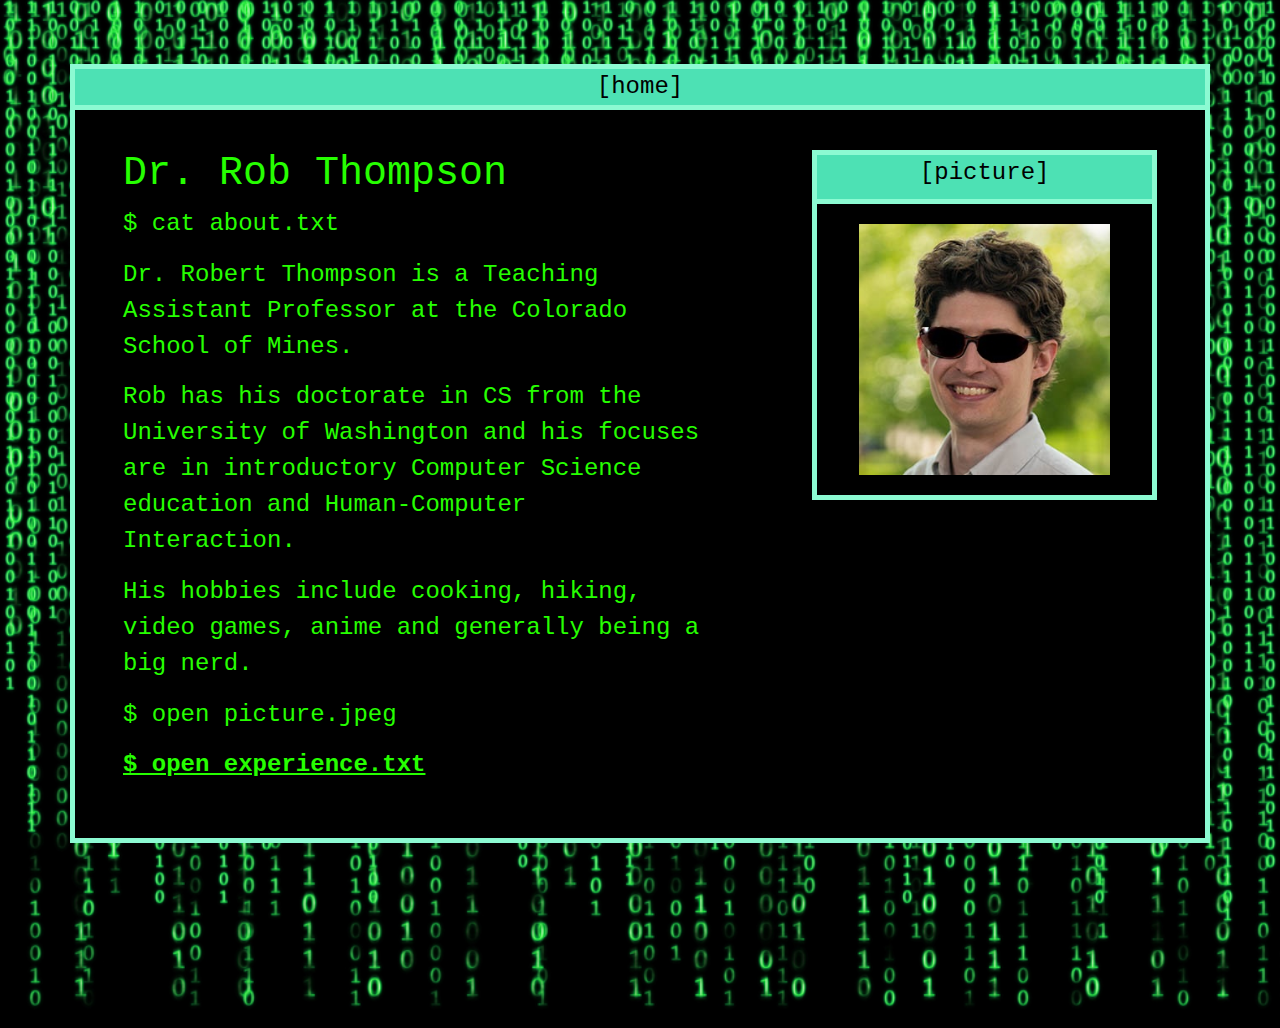
<file: rob/matrix/index.html>
<!DOCTYPE html>
<html lang="en">
  <head>
    <meta charset="UTF-8" />
    <meta name="viewport" content="width=device-width, initial-scale=1.0" />
    <meta name="theme-color" content="#000000" />
    <title>Rob Thompson</title>
    <link
      href="https://cdn.jsdelivr.net/npm/bootstrap@5.3.3/dist/css/bootstrap.min.css"
      rel="stylesheet"
      integrity="sha384-QWTKZyjpPEjISv5WaRU9OFeRpok6YctnYmDr5pNlyT2bRjXh0JMhjY6hW+ALEwIH"
      crossorigin="anonymous"
    />
    <link rel="stylesheet" type="text/css" href="styles.css" />
  </head>
  <body>
    <div class="page-container">
      <div class="container main-container">
        <div class="container-header">
          <p>[home]</p>
        </div>

        <div class="container-content">
          <div class="row">
            <div id="home" class="col-sm-8 text-container">
              <h1>Dr. Rob Thompson</h1>

              <p>$ cat about.txt</p>

              <p>
                Dr. Robert Thompson is a Teaching Assistant Professor at the
                Colorado School of Mines.
              </p>

              <p>
                Rob has his doctorate in CS from the University of Washington
                and his focuses are in introductory Computer Science education
                and Human-Computer Interaction.
              </p>

              <p>
                His hobbies include cooking, hiking, video games, anime and
                generally being a big nerd.
              </p>

              <p>$ open picture.jpeg</p>

              <p id="experience-link">$ open experience.txt</p>
            </div>

            <div id="experience" class="col-sm-8 text-container">
              <h1>Dr. Rob Thompson</h1>

              <p>$ cat experience.txt</p>

              <div class="scroll">
                <p class="bold">Teaching Interests</p>
                <p>
                  My teaching interests and experience center around
                  undergraduate classes, largely first and second- year topics.
                  I have personal teaching experience in HCI, Databases, Data
                  Structures, Artificial Intelligence, Web Programming, and
                  Introductory Computer Science. I am also very interested in
                  UI/UX and educational technology-related classes.
                </p>

                <p class="bold">Education</p>
                <p>University of Washington, September 2006 - December 2019</p>

                <p>
                  Doctor of Philosophy - Paul G. Allen School of Computer
                  Science and Engineering.
                </p>

                <p>
                  Master's Degree - Paul G. Allen School of Computer Science and
                  Engineering.
                </p>

                <p>
                  Bachelor of Science - Computer Science and Physics with
                  honors.
                </p>

                <p class="bold">Teaching Experience</p>
                <p>Colorado School of Mines</p>

                <p>Teaching Assistant Professor, Fall 2021 - Present</p>

                <p>Introduction to Computer Science (CSCI101/CS128)</p>

                <p>Introduction to Computer Science LAB (CSCI102)</p>

                <p>Software Engineering (CSCI306)</p>

                <p>Introduction to HCI (CSCI421)</p>

                <p>Field Session (CSCI370)</p>

                <p>
                  Coordinator for most courses, manages 900+ student intro
                  course.
                </p>

                <p>University of Washington</p>

                <p>Instructor</p>

                <p>
                  Fall 2020 - Introduction to Data Management (CSE344); Class of
                  120. Remote instruction. In-progress.
                </p>

                <p>
                  Summer 2020 - Web Programming (CSE154); Class of 80. Remote
                  instruction. Developed new class assignments.
                </p>

                <p>
                  Summer 2019 - Data Structures (CSE322); Class of 80. Adapted
                  curriculum for shorter summer quarter.
                </p>

                <p>
                  Summer 2018 - Introduction to CS Topics; Class of 12.
                  High-school summer camp through CSE department.
                </p>

                <p class="bold">Published Works</p>

                <p>
                  R. Thompson. (December 2019). Doctoral Thesis. HAWK/KW: An
                  online system for studying dyslexic children’s reading,
                  writing, and programming. (in press, copy can be shared upon
                  request)
                </p>

                <p>
                  R. Thompson, S. Tanimoto, R. Lyman, K. Geselowitz, K. Begay,
                  K. Nielsen, R. Abbott, W. Nagy, M. Raskind, & V. Berninger.
                  (2017, September 17). Effective instruction for persisting
                  dyslexia in upper grades: Adding hope stories and computer
                  coding to explicit literacy instruction. Education and
                  Information Technology.
                </p>

                <p>
                  R. Thompson, S. Tanimoto, R. Abbott, K. Nielsen, K.
                  Geselowitz, R. Lyman, K. Habermann, T. Mickail, M. Raskind, S.
                  Peverly, W. Nagy, & V. Berninger. (2016, July 19, on line).
                  Relationships between language input and letter output modes
                  in writing notes and summaries for students in grades 4 to 9
                  with persisting writing disabilities. Assistive Technology
                  Journal. DOI: 10.1080/10400435.2016.1199066
                </p>

                <p>
                  Thompson, R., Tanimoto, S. Children's Storytelling and Coding:
                  Literature Review and Future Potential. Psychology of
                  Programming Interest Group 2016.
                </p>

                <p>
                  Thompson, R., Tanimoto, S., Berninger, V. and William Nagy.
                  Coding, Reading, and Writing: Integrated Instruction in
                  Written Language. Visual Languages and Human Centric Computing
                  2016.
                </p>

                <p>
                  Tanimoto, S., Thompson, R., Berninger, V., Nagy W., Abbott, R.
                  (in press, April 26, 2015). Computerized writing and reading
                  instruction for students in grades 4 to 9 with specific
                  learning disabilities affecting written language. Journal of
                  Computer Assisted Learning.
                </p>

                <p>
                  Thompson, R., Tanimoto, S., Berninger, V., William Nagy.
                  Design Studies for Stylus and Finger-Based Interaction in
                  Writing Instruction on Tablets. Chapter of Revolutionizing
                  Education with Digital Ink: The Impact of Pen and Touch
                  Technology on Education (Human-Computer Interaction Series).
                  Springer; 1st ed. 2016 edition (May 20, 2016).
                </p>

                <p>
                  Berninger, V., Nagy, W., Tanimoto, S., Thompson, R. Abbott,
                  R., (2015, February). Computer Instruction in Handwriting,
                  Spelling, and Composing for Students with Specific Learning
                  Disabilities in Grades 4 to 9. Computers and Education.
                  81:154- 168.
                </p>

                <p>
                  Berninger, V., Tanimoto, S., Thompson, R., Alstad, Z.,
                  Griffin, W., Wingert, K., Warmouth, J., (2014, February).
                  Assessment of ecologically valid writing in middle childhood
                  and adolescence. In Y.-S. Kim (editor), Writing assessment
                  from multiple perspectives and for multiple purposes. Writing
                  Research across the Borders III, Paris, France.
                </p>
              </div>

              <p id="home-link">$ open home.txt</p>
            </div>

            <div class="col-sm-4 picture-container">
              <div class="container-header">
                <p>[picture]</p>
              </div>

              <div class="picture-popup">
                <img class="picture" src="../assets/matrix-rob.jpeg" />
              </div>
            </div>
          </div>
        </div>
      </div>
    </div>
    <script src="script.js"></script>
  </body>
</html>
</file>
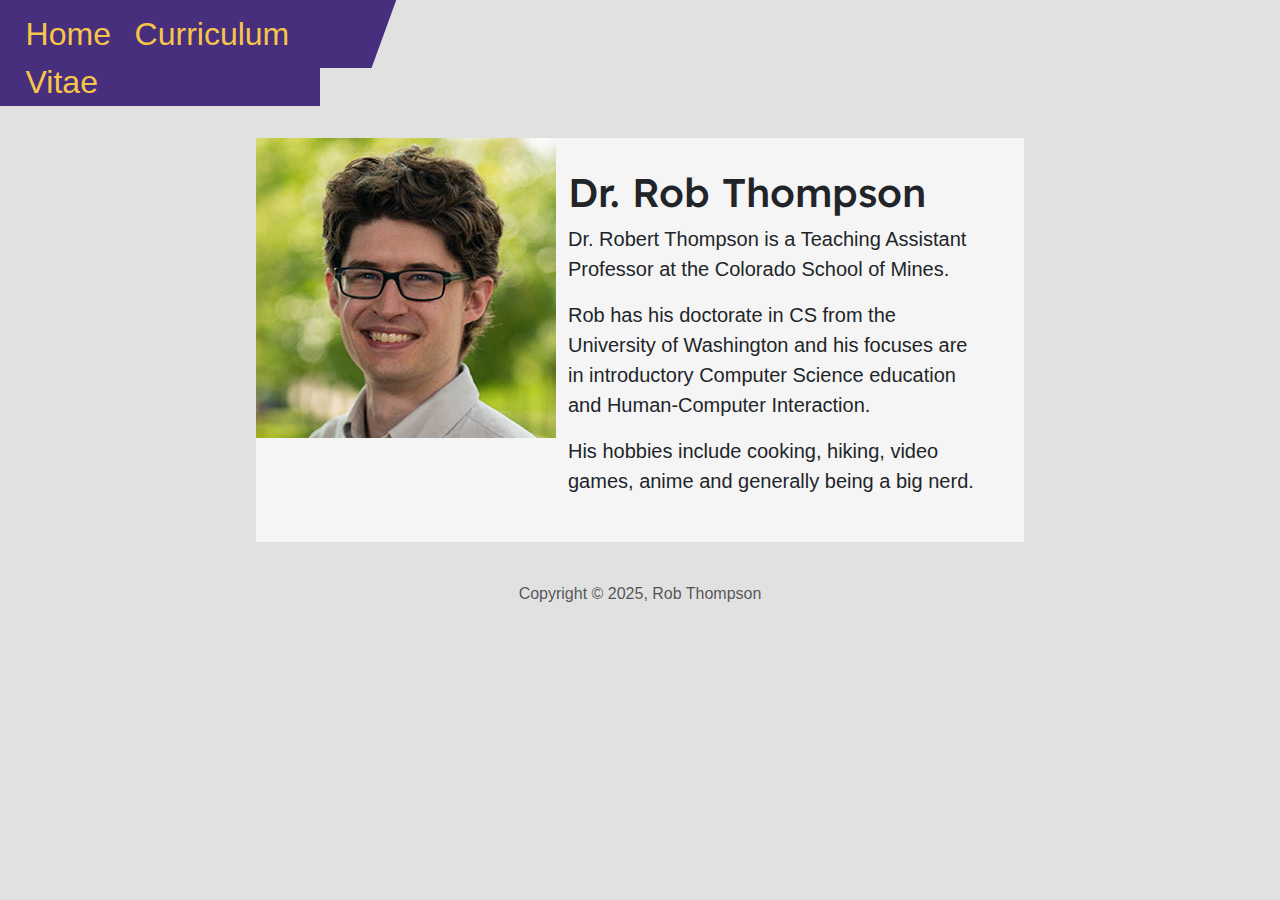
<file: rob/normal/index.html>
<!DOCTYPE html>
<html lang="en">
  <head>
    <meta charset="UTF-8" />
    <meta name="viewport" content="width=device-width, initial-scale=1.0" />
    <title>Rob Thompson</title>
    <link rel="preconnect" href="https://fonts.googleapis.com" />
    <link rel="preconnect" href="https://fonts.gstatic.com" crossorigin />
    <link
      href="https://fonts.googleapis.com/css2?family=Actor&family=Lexend:wght@100..900&display=swap"
      rel="stylesheet"
    />
    <link rel="stylesheet" type="text/css" href="styles.css" />
    <link
      href="https://cdn.jsdelivr.net/npm/bootstrap@5.3.3/dist/css/bootstrap.min.css"
      rel="stylesheet"
      integrity="sha384-QWTKZyjpPEjISv5WaRU9OFeRpok6YctnYmDr5pNlyT2bRjXh0JMhjY6hW+ALEwIH"
      crossorigin="anonymous"
    />
  </head>
  <body>
    <div class="navigation-shape"></div>
    <div class="navigation">
      <a class="active home-link" href="/">Home</a>
      <a href="./cv.html">Curriculum Vitae</a>
    </div>

    <div class="content">
      <div class="row">
        <div class="col-sm-4">
          <img class="picture" src="../assets/rob-thompson.jpeg" />
        </div>
        <div class="col-sm info-container">
          <h1>Dr. Rob Thompson</h1>

          <p>
            Dr. Robert Thompson is a Teaching Assistant Professor at the
            Colorado School of Mines.
          </p>

          <p>
            Rob has his doctorate in CS from the University of Washington and
            his focuses are in introductory Computer Science education and
            Human-Computer Interaction.
          </p>

          <p>
            His hobbies include cooking, hiking, video games, anime and
            generally being a big nerd.
          </p>
        </div>
      </div>
    </div>

    <footer class="py-3 my-4">
      <p class="text-center text-body-secondary">
        Copyright © 2025, Rob Thompson
      </p>
    </footer>
  </body>
</html>
</file>
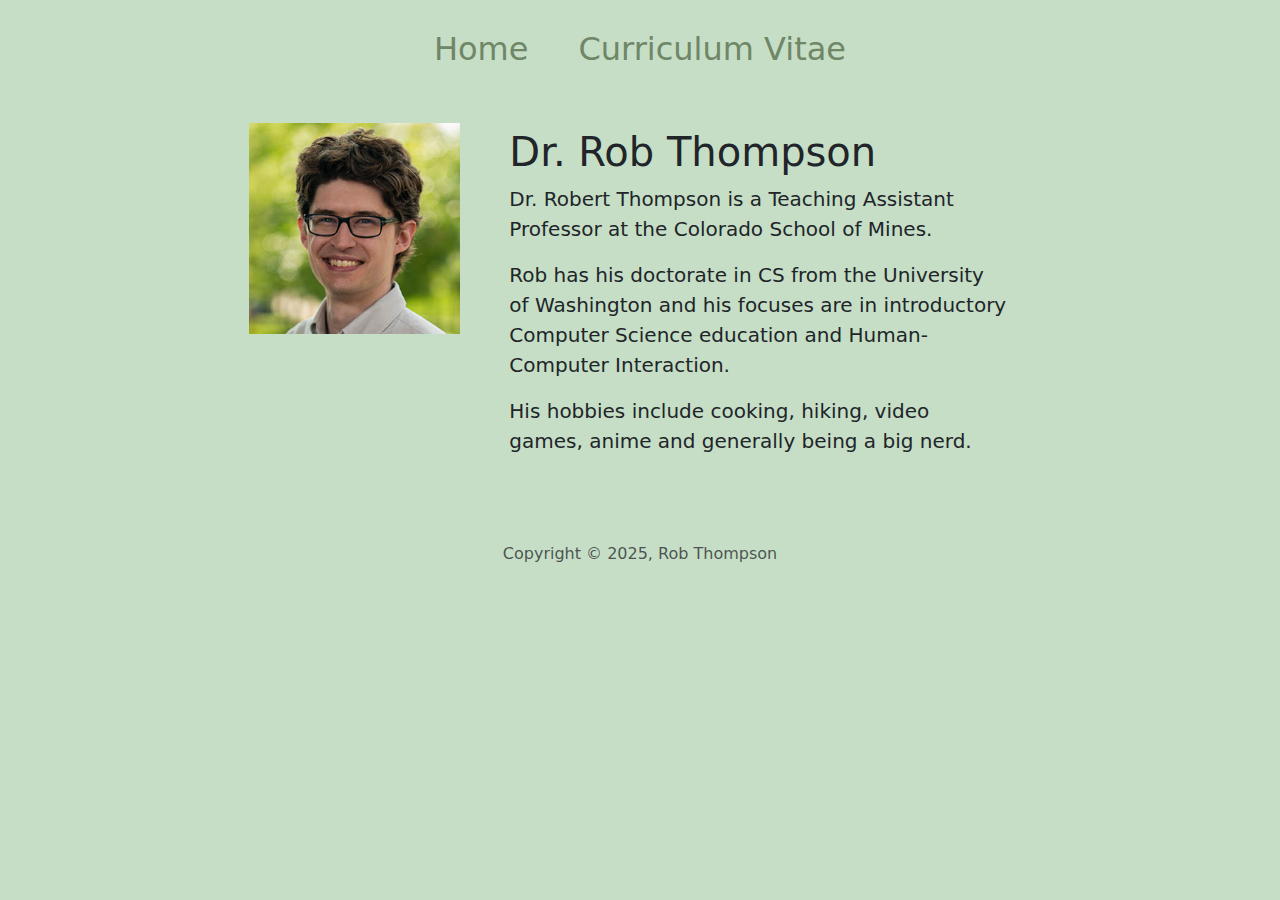
<file: rob/simple/index.html>
<!DOCTYPE html>
<html lang="en">
  <head>
    <meta charset="UTF-8" />
    <meta name="viewport" content="width=device-width, initial-scale=1.0" />
    <title>Rob Thompson</title>
    <link rel="preconnect" href="https://fonts.googleapis.com" />
    <link rel="preconnect" href="https://fonts.gstatic.com" crossorigin />
    <link
      href="https://fonts.googleapis.com/css2?family=Actor&family=Lexend:wght@100..900&display=swap"
      rel="stylesheet"
    />
    <link rel="stylesheet" type="text/css" href="styles.css" />
    <link
      href="https://cdn.jsdelivr.net/npm/bootstrap@5.3.3/dist/css/bootstrap.min.css"
      rel="stylesheet"
      integrity="sha384-QWTKZyjpPEjISv5WaRU9OFeRpok6YctnYmDr5pNlyT2bRjXh0JMhjY6hW+ALEwIH"
      crossorigin="anonymous"
    />
  </head>
  <body>
    <div class="navigation">
      <a class="active home-link" href="/">Home</a>
      <a href="./cv.html">Curriculum Vitae</a>
    </div>

    <div class="content">
      <div class="row">
        <div class="col-sm-4">
          <img class="picture" src="../assets/rob-thompson.jpeg" />
        </div>
        <div class="col-sm info-container">
          <h1>Dr. Rob Thompson</h1>

          <p>
            Dr. Robert Thompson is a Teaching Assistant Professor at the
            Colorado School of Mines.
          </p>

          <p>
            Rob has his doctorate in CS from the University of Washington and
            his focuses are in introductory Computer Science education and
            Human-Computer Interaction.
          </p>

          <p>
            His hobbies include cooking, hiking, video games, anime and
            generally being a big nerd.
          </p>
        </div>
      </div>
    </div>

    <footer class="py-3 my-4">
      <p class="text-center text-body-secondary">
        Copyright © 2025, Rob Thompson
      </p>
    </footer>
  </body>
</html>
</file>
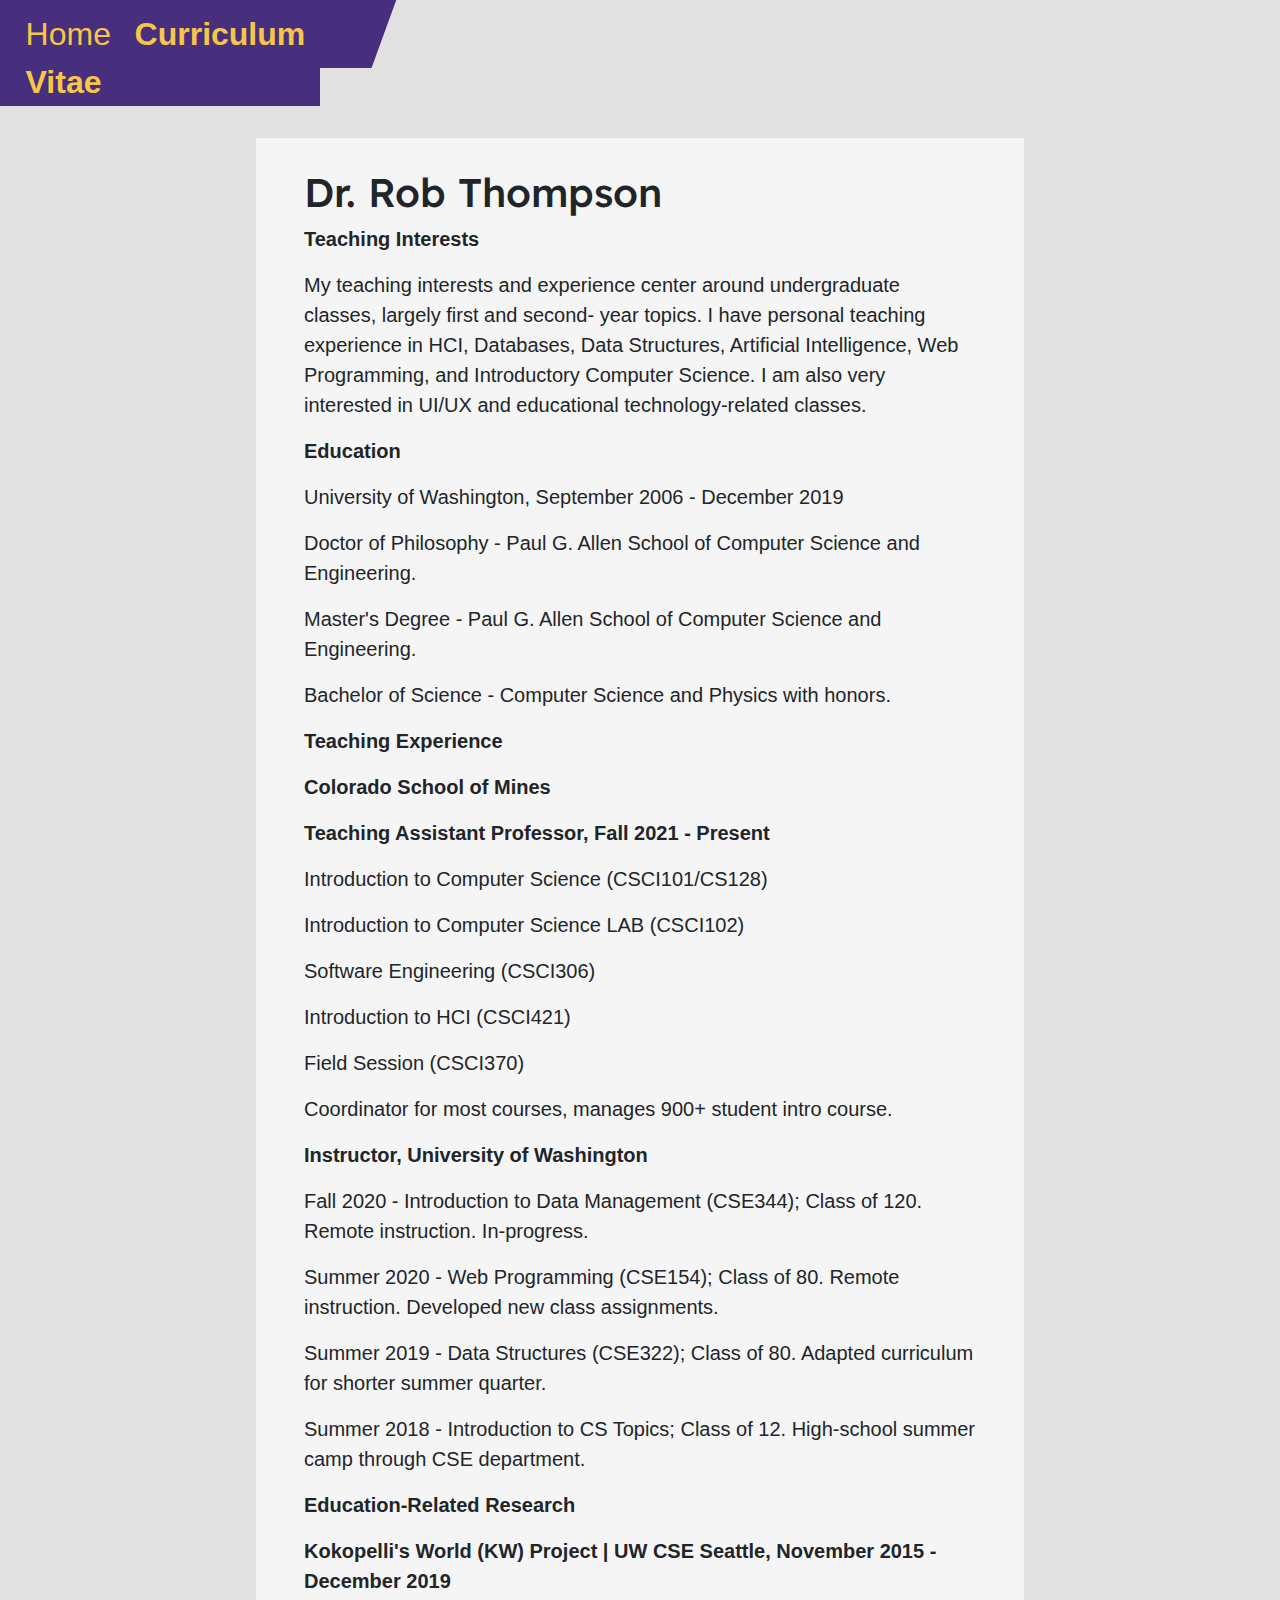
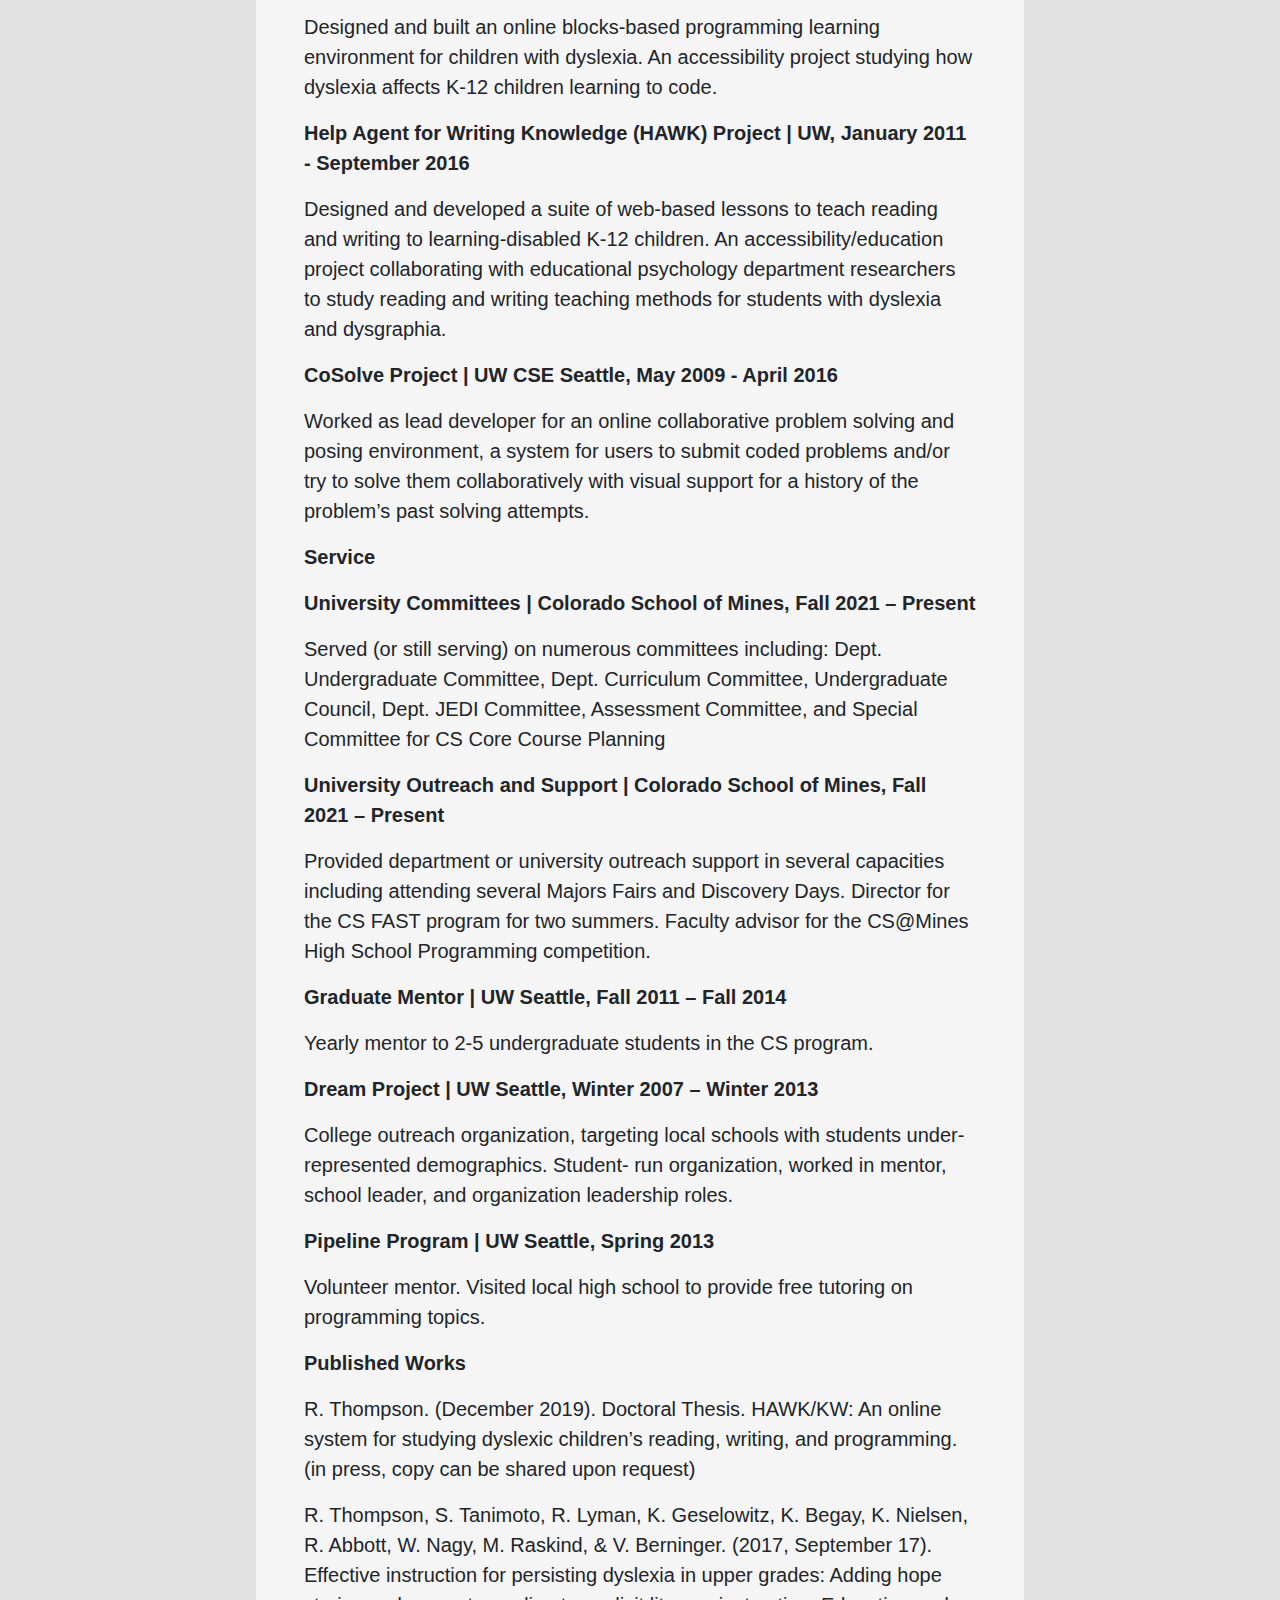
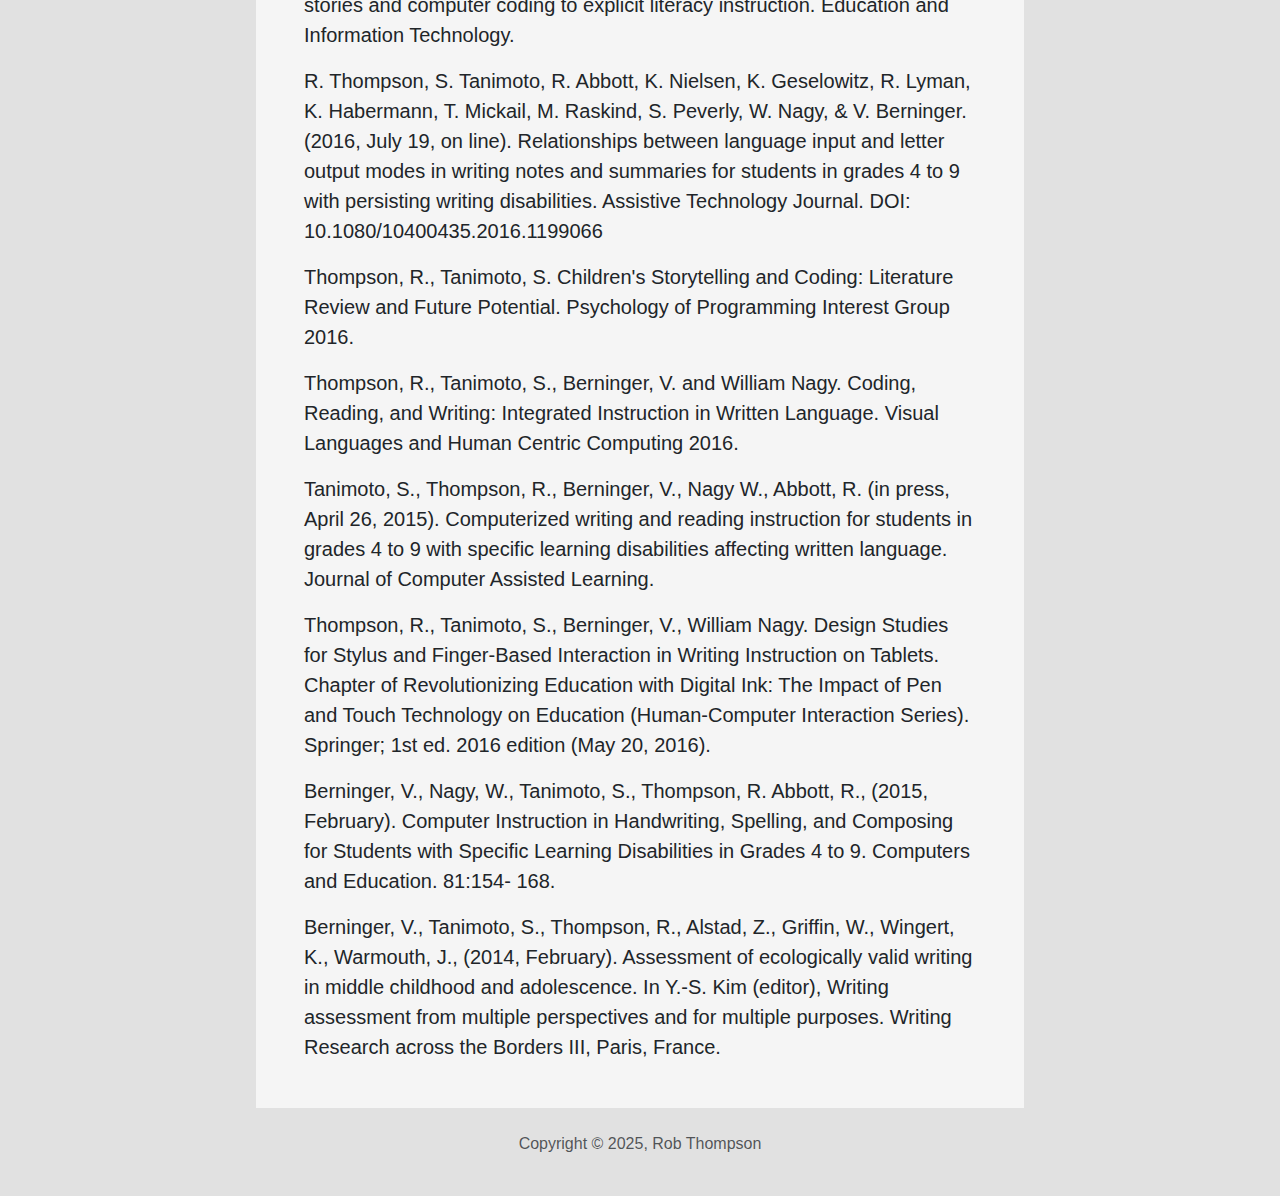
<file: rob/normal/cv.html>
<!DOCTYPE html>
<html lang="en">
  <head>
    <meta charset="UTF-8" />
    <meta name="viewport" content="width=device-width, initial-scale=1.0" />
    <title>Rob Thompson - CV</title>
    <link rel="preconnect" href="https://fonts.googleapis.com" />
    <link rel="preconnect" href="https://fonts.gstatic.com" crossorigin />
    <link
      href="https://fonts.googleapis.com/css2?family=Actor&family=Lexend:wght@100..900&display=swap"
      rel="stylesheet"
    />
    <link rel="stylesheet" type="text/css" href="../common.css" />
    <link rel="stylesheet" type="text/css" href="styles.css" />
    <link
      href="https://cdn.jsdelivr.net/npm/bootstrap@5.3.3/dist/css/bootstrap.min.css"
      rel="stylesheet"
      integrity="sha384-QWTKZyjpPEjISv5WaRU9OFeRpok6YctnYmDr5pNlyT2bRjXh0JMhjY6hW+ALEwIH"
      crossorigin="anonymous"
    />
  </head>
  <body>
    <div class="navigation-shape"></div>
    <div class="navigation">
      <a class="home-link" href="./index.html">Home</a>
      <a class="active" href="./cv.html">Curriculum Vitae</a>
    </div>

    <div class="content">
      <div class="row">
        <div class="col-sm info-container">
          <h1>Dr. Rob Thompson</h1>

          <p class="bold">Teaching Interests</p>
          <p>
            My teaching interests and experience center around undergraduate
            classes, largely first and second- year topics. I have personal
            teaching experience in HCI, Databases, Data Structures, Artificial
            Intelligence, Web Programming, and Introductory Computer Science. I
            am also very interested in UI/UX and educational technology-related
            classes.
          </p>

          <p class="bold">Education</p>
          <p>University of Washington, September 2006 - December 2019</p>

          <p>
            Doctor of Philosophy - Paul G. Allen School of Computer Science and
            Engineering.
          </p>

          <p>
            Master's Degree - Paul G. Allen School of Computer Science and
            Engineering.
          </p>

          <p>Bachelor of Science - Computer Science and Physics with honors.</p>

          <p class="bold">Teaching Experience</p>

          <p class="bold">Colorado School of Mines</p>

          <p class="bold">Teaching Assistant Professor, Fall 2021 - Present</p>

          <p>Introduction to Computer Science (CSCI101/CS128)</p>

          <p>Introduction to Computer Science LAB (CSCI102)</p>

          <p>Software Engineering (CSCI306)</p>

          <p>Introduction to HCI (CSCI421)</p>

          <p>Field Session (CSCI370)</p>

          <p>
            Coordinator for most courses, manages 900+ student intro course.
          </p>

          <p class="bold">Instructor, University of Washington</p>

          <p>
            Fall 2020 - Introduction to Data Management (CSE344); Class of 120.
            Remote instruction. In-progress.
          </p>

          <p>
            Summer 2020 - Web Programming (CSE154); Class of 80. Remote
            instruction. Developed new class assignments.
          </p>

          <p>
            Summer 2019 - Data Structures (CSE322); Class of 80. Adapted
            curriculum for shorter summer quarter.
          </p>

          <p>
            Summer 2018 - Introduction to CS Topics; Class of 12. High-school
            summer camp through CSE department.
          </p>

          <p class="bold">Education-Related Research</p>
          <p class="bold">
            Kokopelli's World (KW) Project | UW CSE Seattle, November 2015 -
            December 2019
          </p>

          <p>
            Designed and built an online blocks-based programming learning
            environment for children with dyslexia. An accessibility project
            studying how dyslexia affects K-12 children learning to code.
          </p>

          <p class="bold">
            Help Agent for Writing Knowledge (HAWK) Project | UW, January 2011 -
            September 2016
          </p>

          <p>
            Designed and developed a suite of web-based lessons to teach reading
            and writing to learning-disabled K-12 children. An
            accessibility/education project collaborating with educational
            psychology department researchers to study reading and writing
            teaching methods for students with dyslexia and dysgraphia.
          </p>

          <p class="bold">
            CoSolve Project | UW CSE Seattle, May 2009 - April 2016
          </p>

          <p>
            Worked as lead developer for an online collaborative problem solving
            and posing environment, a system for users to submit coded problems
            and/or try to solve them collaboratively with visual support for a
            history of the problem’s past solving attempts.
          </p>

          <p class="bold">Service</p>
          <p class="bold">
            University Committees | Colorado School of Mines, Fall 2021 –
            Present
          </p>

          <p>
            Served (or still serving) on numerous committees including: Dept.
            Undergraduate Committee, Dept. Curriculum Committee, Undergraduate
            Council, Dept. JEDI Committee, Assessment Committee, and Special
            Committee for CS Core Course Planning
          </p>

          <p class="bold">
            University Outreach and Support | Colorado School of Mines, Fall
            2021 – Present
          </p>

          <p>
            Provided department or university outreach support in several
            capacities including attending several Majors Fairs and Discovery
            Days. Director for the CS FAST program for two summers. Faculty
            advisor for the CS@Mines High School Programming competition.
          </p>

          <p class="bold">
            Graduate Mentor | UW Seattle, Fall 2011 – Fall 2014
          </p>

          <p>Yearly mentor to 2-5 undergraduate students in the CS program.</p>

          <p class="bold">
            Dream Project | UW Seattle, Winter 2007 – Winter 2013
          </p>

          <p>
            College outreach organization, targeting local schools with students
            under-represented demographics. Student- run organization, worked in
            mentor, school leader, and organization leadership roles.
          </p>

          <p class="bold">Pipeline Program | UW Seattle, Spring 2013</p>

          <p>
            Volunteer mentor. Visited local high school to provide free tutoring
            on programming topics.
          </p>

          <p class="bold">Published Works</p>

          <p>
            R. Thompson. (December 2019). Doctoral Thesis. HAWK/KW: An online
            system for studying dyslexic children’s reading, writing, and
            programming. (in press, copy can be shared upon request)
          </p>

          <p>
            R. Thompson, S. Tanimoto, R. Lyman, K. Geselowitz, K. Begay, K.
            Nielsen, R. Abbott, W. Nagy, M. Raskind, & V. Berninger. (2017,
            September 17). Effective instruction for persisting dyslexia in
            upper grades: Adding hope stories and computer coding to explicit
            literacy instruction. Education and Information Technology.
          </p>

          <p>
            R. Thompson, S. Tanimoto, R. Abbott, K. Nielsen, K. Geselowitz, R.
            Lyman, K. Habermann, T. Mickail, M. Raskind, S. Peverly, W. Nagy, &
            V. Berninger. (2016, July 19, on line). Relationships between
            language input and letter output modes in writing notes and
            summaries for students in grades 4 to 9 with persisting writing
            disabilities. Assistive Technology Journal. DOI:
            10.1080/10400435.2016.1199066
          </p>

          <p>
            Thompson, R., Tanimoto, S. Children's Storytelling and Coding:
            Literature Review and Future Potential. Psychology of Programming
            Interest Group 2016.
          </p>

          <p>
            Thompson, R., Tanimoto, S., Berninger, V. and William Nagy. Coding,
            Reading, and Writing: Integrated Instruction in Written Language.
            Visual Languages and Human Centric Computing 2016.
          </p>

          <p>
            Tanimoto, S., Thompson, R., Berninger, V., Nagy W., Abbott, R. (in
            press, April 26, 2015). Computerized writing and reading instruction
            for students in grades 4 to 9 with specific learning disabilities
            affecting written language. Journal of Computer Assisted Learning.
          </p>

          <p>
            Thompson, R., Tanimoto, S., Berninger, V., William Nagy. Design
            Studies for Stylus and Finger-Based Interaction in Writing
            Instruction on Tablets. Chapter of Revolutionizing Education with
            Digital Ink: The Impact of Pen and Touch Technology on Education
            (Human-Computer Interaction Series). Springer; 1st ed. 2016 edition
            (May 20, 2016).
          </p>

          <p>
            Berninger, V., Nagy, W., Tanimoto, S., Thompson, R. Abbott, R.,
            (2015, February). Computer Instruction in Handwriting, Spelling, and
            Composing for Students with Specific Learning Disabilities in Grades
            4 to 9. Computers and Education. 81:154- 168.
          </p>

          <p>
            Berninger, V., Tanimoto, S., Thompson, R., Alstad, Z., Griffin, W.,
            Wingert, K., Warmouth, J., (2014, February). Assessment of
            ecologically valid writing in middle childhood and adolescence. In
            Y.-S. Kim (editor), Writing assessment from multiple perspectives
            and for multiple purposes. Writing Research across the Borders III,
            Paris, France.
          </p>
        </div>
      </div>
    </div>

    <footer class="py-4">
      <p class="text-center text-body-secondary">
        Copyright © 2025, Rob Thompson
      </p>
    </footer>
  </body>
</html>
</file>
<file: rob/matrix/styles.css>
body {
  background-image: url("../assets/matrix.jpg");
  background-repeat: repeat-x;
  padding: 5%;
  background-size: cover;
  font-family: "Courier New", monospace;
}

html {
  background-color: black;
}

.page-container {
  min-height: 100vh;
}

.main-container {
  background-color: black;
  border: 5px solid #8cfad2;
  color: #26ff00;
  font-size: 24px;
}

.container-header {
  background-color: #4de1b4;
  border-bottom: 5px solid #8cfad2;
  text-align: center;
}

.container-header p {
  color: #000000;
}

.container-content {
  padding: 40px 60px;
}

.container-content p {
  padding-bottom: 2.5%;
}

.container {
  padding-left: 0;
  padding-right: 0;
}

p {
  margin-bottom: 0;
}

.text-container {
  padding-right: 10% !important;
}

.picture-container {
  border: 5px solid #8cfad2;
}

.picture-popup {
  padding: 20px 0;
  background-color: black;
}

.picture {
  margin-left: auto;
  margin-right: auto;
  display: block;
  width: 75%;
}

.row {
  align-items: flex-start;
}

.row > * {
  padding-left: 0;
  padding-right: 0;
}

#experience {
  display: none;
}

#experience-link,
#home-link {
  font-weight: bold;
  text-decoration: underline;
}

.scroll {
  overflow-y: scroll;
  height: 45vh;
}

.bold {
  font-weight: bold;
}
</file>
<file: rob/normal/styles.css>
body {
  background-color: #e1e1e1 !important;
  min-height: 100vh;
  font-family: "Montserrat", sans-serif !important;
  font-weight: 400;
  font-style: normal;
}

.navigation {
  background-color: #472f7e;
  font-size: 32px;
  padding-left: 2%;
  padding-top: 10px;
  z-index: 2;
  height: 7.5%;
  position: relative;
  width: 25%;
}

.home-link {
  padding-right: 5%;
}

.navigation-shape {
  transform: skew(-20deg);
  z-index: 1;
  background-color: #472f7e;
  height: 7.5%;
  width: 30%;
  position: absolute;
}

.navigation a {
  color: #f7c548;
  text-decoration: none;
}

.content {
  background-color: #f5f5f5;
  margin-top: 2.5%;
  width: 60%;
  margin-left: auto;
  margin-right: auto;
}

h1 {
  font-family: "Lexend", sans-serif;
  font-weight: bold;
}

.info-container {
  font-size: 20px;
  padding: 30px 60px !important;
}

@media (max-width: 767.98px) {
  .info-container {
    padding-left: 60px !important;
  }
}
</file>
<file: rob/simple/styles.css>
body {
  background-color: #c6dec6 !important;
}

.navigation {
  padding: 25px;
  margin-left: auto;
  margin-right: auto;
  display: flex;
  gap: 50px;
  width: 100%;
  font-size: 32px;
  justify-content: center;
}

.content {
  width: 65%;
  margin-left: auto;
  margin-right: auto;
}

.navigation a {
  color: #6f8667;
  text-decoration: none;
}

.navigation a .active {
  text-decoration: underline !important;
}

.info-container {
  font-size: 20px;
  padding-top: 30px;
  padding-bottom: 30px;
  padding-right: 60px !important;
}

.picture {
  padding: 25px;
  width: 100%;
}
</file>
<file: rob/common.css>
.bold {
  font-weight: bold;
}

.picture {
  padding: 25px;
  width: 100%;
}

.active {
  font-weight: bold;
}
</file>
